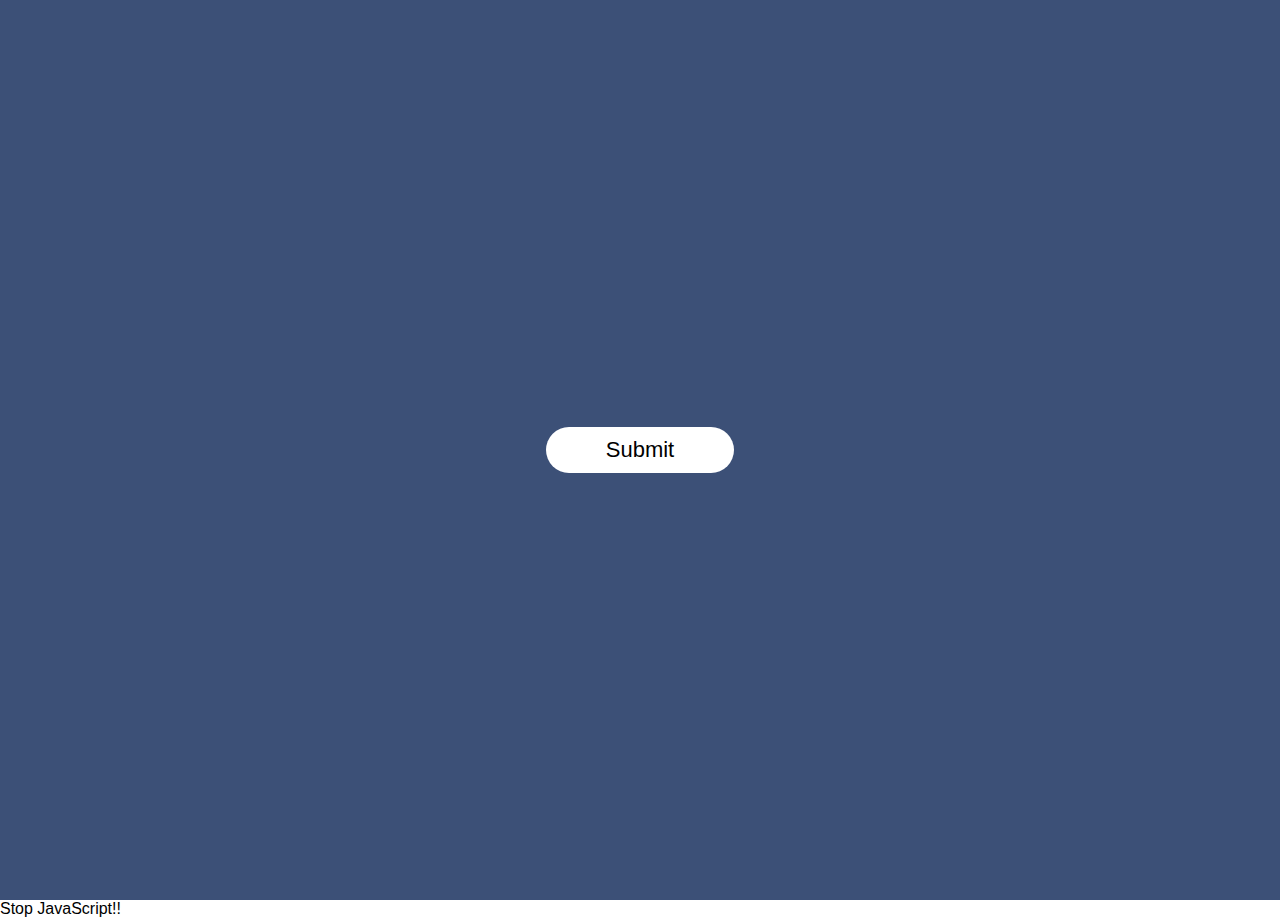
<file: index.html>
<!DOCTYPE html>
<html lang="en">
    <head>
        <meta name="viewport" content="width=device-width, initial-scale=1.0" charset="UTF-8" />
        <title>Popup Design - Easy Tutorials</title>
        <link rel="stylesheet" href="./css/style.css">
        <script defer src="../vscode/template_obj.js"></script>
    </head>
    <body>
        <div class="container">
            <button type="submit" class="btn" onclick="openPopup()">Submit</button>
        </div>
        <div class="popup" id="popup">
            <img src="./image/404-tick.png">
            <h2>Thank You!</h2>
            <p>Your details has been successfully submitted. Thanks!</p>
            <button type="button" onclick="closePopup()">OK</button>
        </div>

        <script>
            let popup = document.getElementById("popup");

            function openPopup() {
                popup.classList.add("open-popup");
            }
            function closePopup(){
                popup.classList.remove("open-popup");
            }
        </script>
        Stop JavaScript!!
    </body>
</html>
</file>
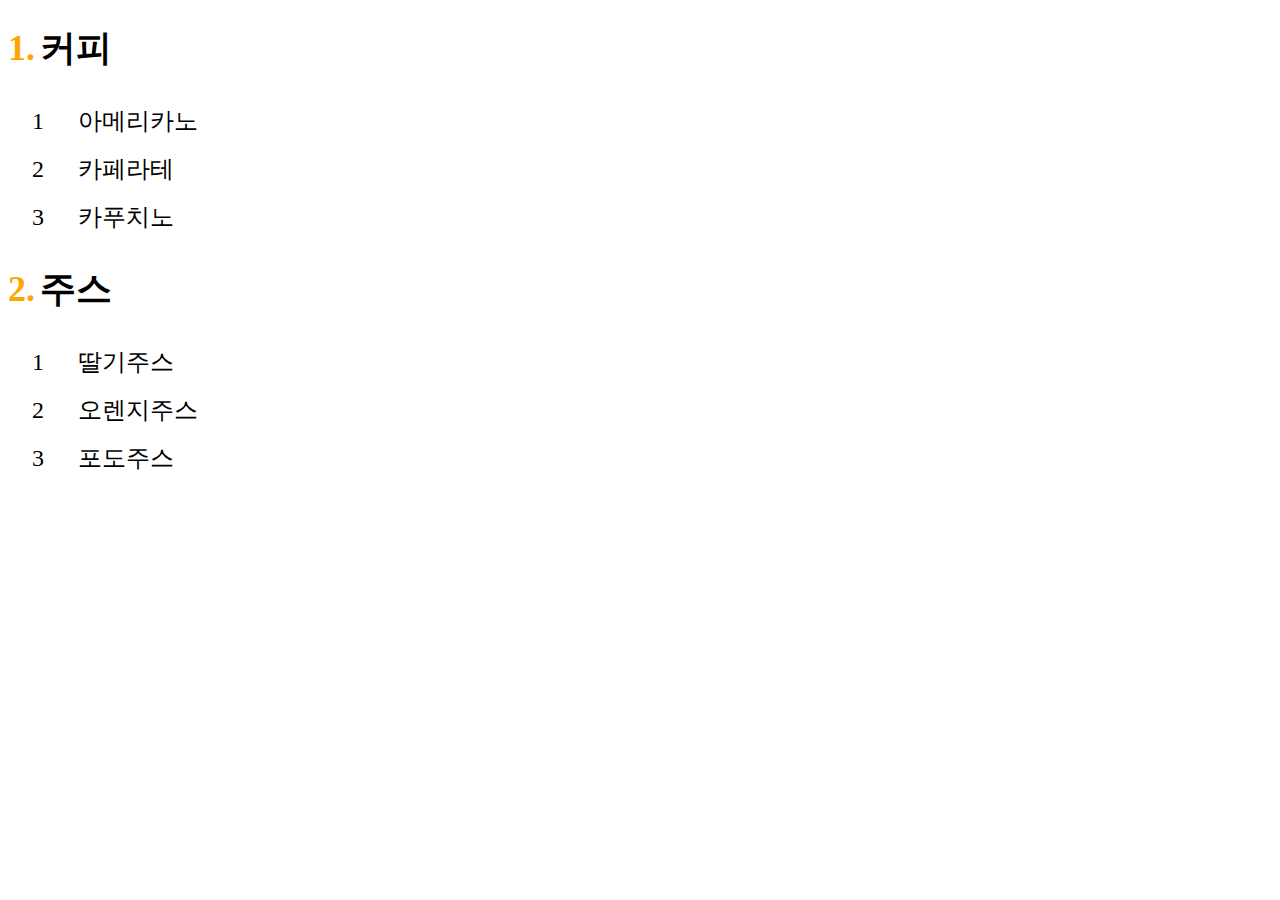
<file: template.html>
<!DOCTYPE html>

<html lang="ko">

<head>

    <meta charset="UTF-8">

    <title>counter-increment</title>

    <style>

        body{font-size:1.5em; counter-reset:title;}/*h1의 상위요소인 body에서 title의 번호 초기화*/

        h1{font-size:1.5em; counter-increment:title;}/*h1태그의 counter-increment명을 'title'이라고 명명*/

        h1:before{content:counter(title)"."; padding-right:5px; color:orange}/*쌍따옴표 " "안에 문자를 입력하면 "1."와같이 출력한다.*/

        ul{list-style:none; margin:0; padding:0; counter-reset:list-number;} /*list-number의 번호 초기화*/

        ul li{counter-increment:list-number; line-height:2} /*li선택자의 counter-increment명을 'list-number'라고 명명*/

        /*ul li:before{content:counter(title)"("counter(list-number)")";/*h1의 'title'과 문자"-" li의 'list-number'를 연결*/
        ul li:before{content: counter(list-number);/*h1의 'title'과 문자"-" li의 'list-number'를 연결*/
            display:inline-block; text-align:center; line-height:1.2;  width:60px; height:30px; border-radius:50%; margin-right:10px;} 

    </style>
</head>

<body>
    <h1>커피</h1>
    <ul>
        <li>아메리카노</li>
        <li>카페라테</li>
        <li>카푸치노</li>
    </ul>
    <h1>주스</h1>
    <ul>
        <li>딸기주스</li>
        <li>오렌지주스</li>
        <li>포도주스</li>
    </ul>
</body>
</html>
</file>
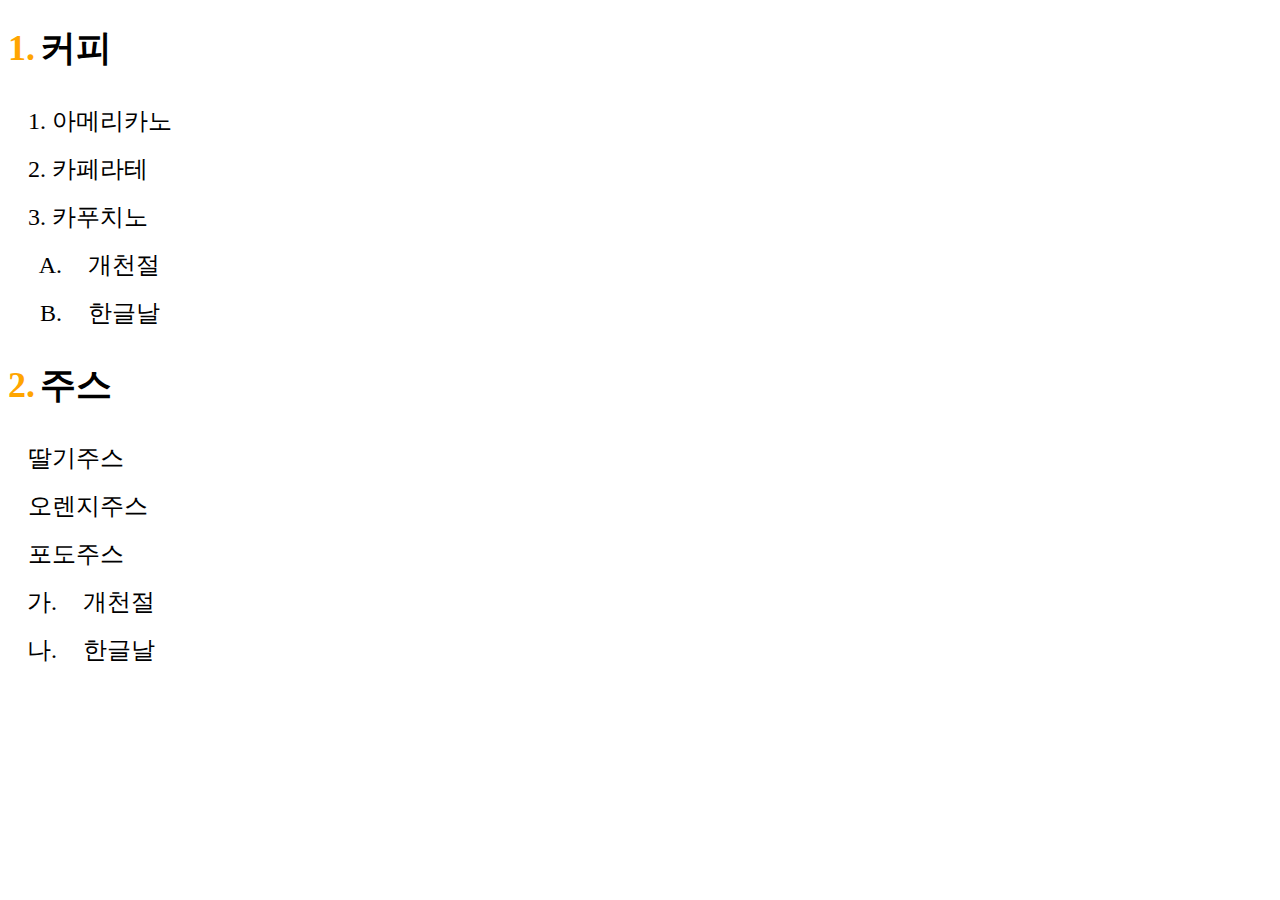
<file: template02.html>
<!DOCTYPE html>

<html lang="ko">

<head>

    <meta charset="UTF-8">

    <title>counter-increment</title>

    <style>

        body{font-size:1.5em; counter-reset:title;}/*h1의 상위요소인 body에서 title의 번호 초기화*/
        h1{font-size:1.5em; counter-increment:title;}/*h1태그의 counter-increment명을 'title'이라고 명명*/
        h1:before{content:counter(title)"."; padding-right:5px; color:orange}/*쌍따옴표 " "안에 문자를 입력하면 "1."와같이 출력한다.*/
        ul{list-style:none; margin:0; padding:0;} /*list-number의 번호 초기화*/
        ul li{padding-left: 20px; line-height:2} /*li선택자의 counter-increment명을 'list-number'라고 명명*/ 
        ol.alpha{list-style: none; margin-left: 20px; padding: 0;}
        ol.alpha li{margin-left:40px; list-style:upper-alpha; line-height:2} /*li선택자의 counter-increment명을 'list-number'라고 명명*/
        ol.alpha li:before{ /*list-number를 count하여 가상선택자before의 content로 담아준다.*/
            display:inline-block; text-align:center; line-height:1.2;  width:30px; height:30px; border-radius:50%;} 
        ol.hangul li{margin-left: 15px; list-style-type:hangul; line-height:2} /*li선택자의 counter-increment명을 'list-number'라고 명명*/
        ol.hangul li:before{ /*list-number를 count하여 가상선택자before의 content로 담아준다.*/
            display:inline-block; text-align:center; line-height:1.2;  width:30px; height:30px; border-radius:50%;} 
    </style>
</head>

<body>
    <h1>커피</h1>
    <ul>
        <li>1. 아메리카노</li>
        <li>2. 카페라테</li>
        <li>3. 카푸치노</li>
        <ol class="alpha">
            <li>개천절</li>
            <li>한글날</li>
        </ol>
    </ul>
    <h1>주스</h1>
    <ul>
        <li>딸기주스</li>
        <li>오렌지주스</li>
        <li>포도주스</li>
        <ol class="hangul">
            <li>개천절</li>
            <li>한글날</li>
        </ol>
    </ul>
</body>
</html>
</file>
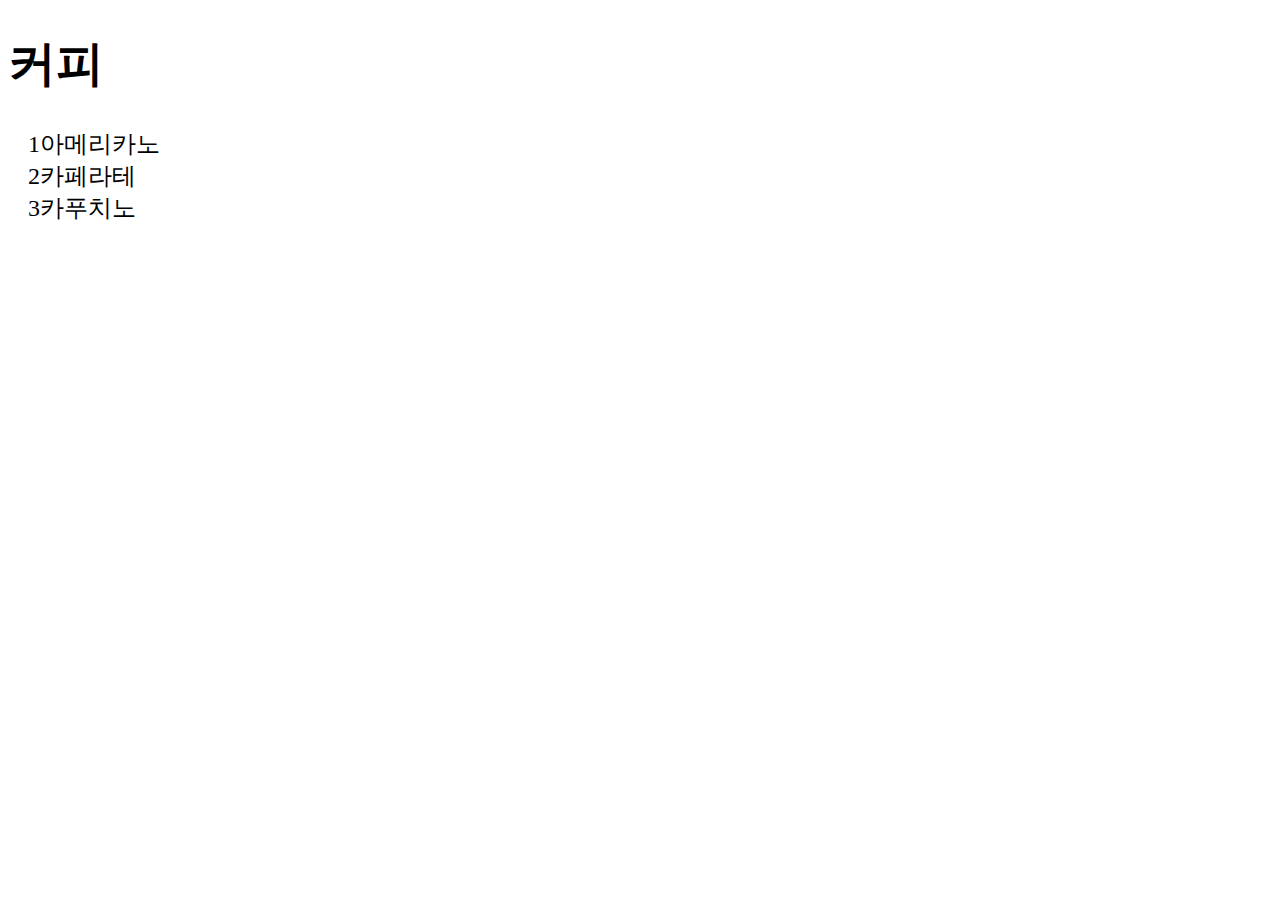
<file: template03.html>
<!DOCTYPE html>

<html lang="ko">

<head>

    <meta charset="UTF-8">

    <title>counter-increment</title>

    <style>

        body{font-size:1.5em;}

        /* ul, ol, li{list-style: none;} */

        ul{list-style:none; margin:0; padding:0; counter-reset:list-number;}   /*list-number의 번호 초기화*/

        ul li{counter-increment:list-number; margin-left: 20px;}   /*li선택자의 counter-increment명을 'list-number'라고 명명*/

        ul li:before{content:counter(list-number);}   /*list-number를 count하여 가상선택자before의 content로 담아준다.*/

    </style>
</head>

<body>
    <h1>커피</h1>
    <ul>
        <li>아메리카노</li>
        <li>카페라테</li>
        <li>카푸치노</li>
    </ul>
</body>
</html>
</file>
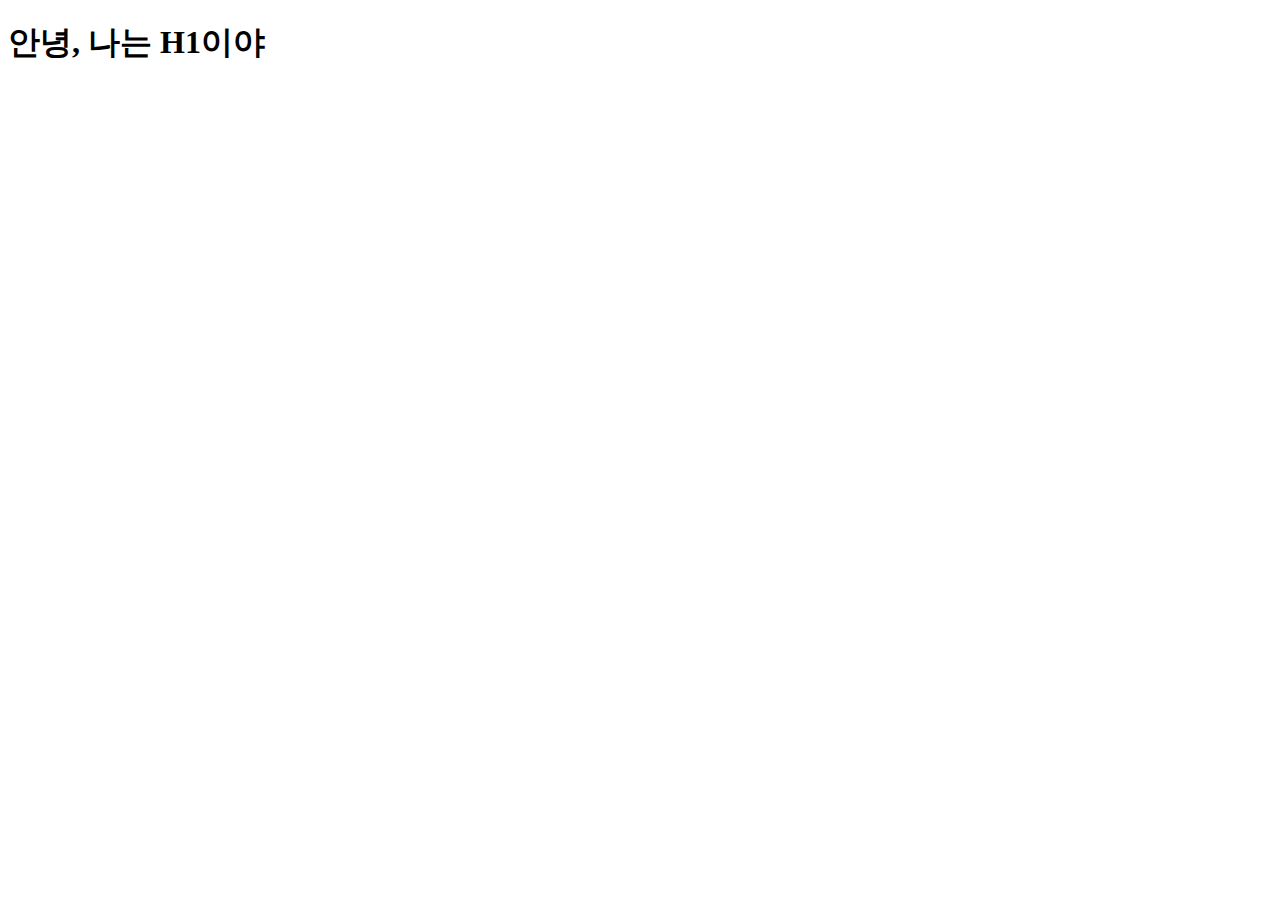
<file: template04.html>
<!DOCTYPE html>
<html lang="en">
    <head>
        <meta name="viewport" content="width=device-width, initial-scale=1.0" charset="UTF-8" />
        <title>선택자(selector)</title>
        <script defer src="../vscode/jsonObj.js"></script>
    </head>
    <body>
        <h1>안녕, 나는 H1이야</h1>
    </body>
</html>
</file>
<file: css/style.css>
*{
    margin: 0;
    padding: 0;
    box-sizing: border-box;
    font-family: 'Poppins', sans-serif;
}
.container{
    width: 100%;
    height: 100vh;
    background: #3c5077;
    display: flex;
    align-items: center;
    justify-content: center;
}
.btn{
    padding: 10px 60px;
    background: #fff;
    border: 0;
    outline: none;
    cursor: pointer;
    font-size: 22px;
    font-weight: 500;
    border-radius: 30px;
}
.popup{
    width: 400px;
    background: #fff;
    border-radius: 6px;
    position: absolute;
    top: 0;
    left: 50%;
    transform: translate(-50%, -50%) scale(0.1);
    text-align: center;
    padding: 0 30px 30px;
    color: #333;
    visibility: hidden;
    transition: transform 0.4s, top 0.4s;
}
.open-popup{
    visibility: visible;
    top: 50%;
    transform: translate(-50%, -50%) scale(1);
}
.popup img{
    width: 100px;
    margin-top: -50px;
    border-radius: 50%;
    box-shadow: 0, 2px 5px rgba(0, 0, 0, 0.2);
}
.popup h2{
    font-size: 38px;
    font-weight: 500;
    margin: 30px 0 10px;
}
.popup button{
    width: 100%;
    margin-top: 50px;
    padding: 10px 0;
    background: #6fd649;
    color: #fff;
    border: 0;
    outline: none;
    font-size: 18px;
    border-radius: 4px;
    cursor: pointer;
    box-shadow: 0 2px 5px rgba(0, 0, 0, 0.2);
}
</file>
